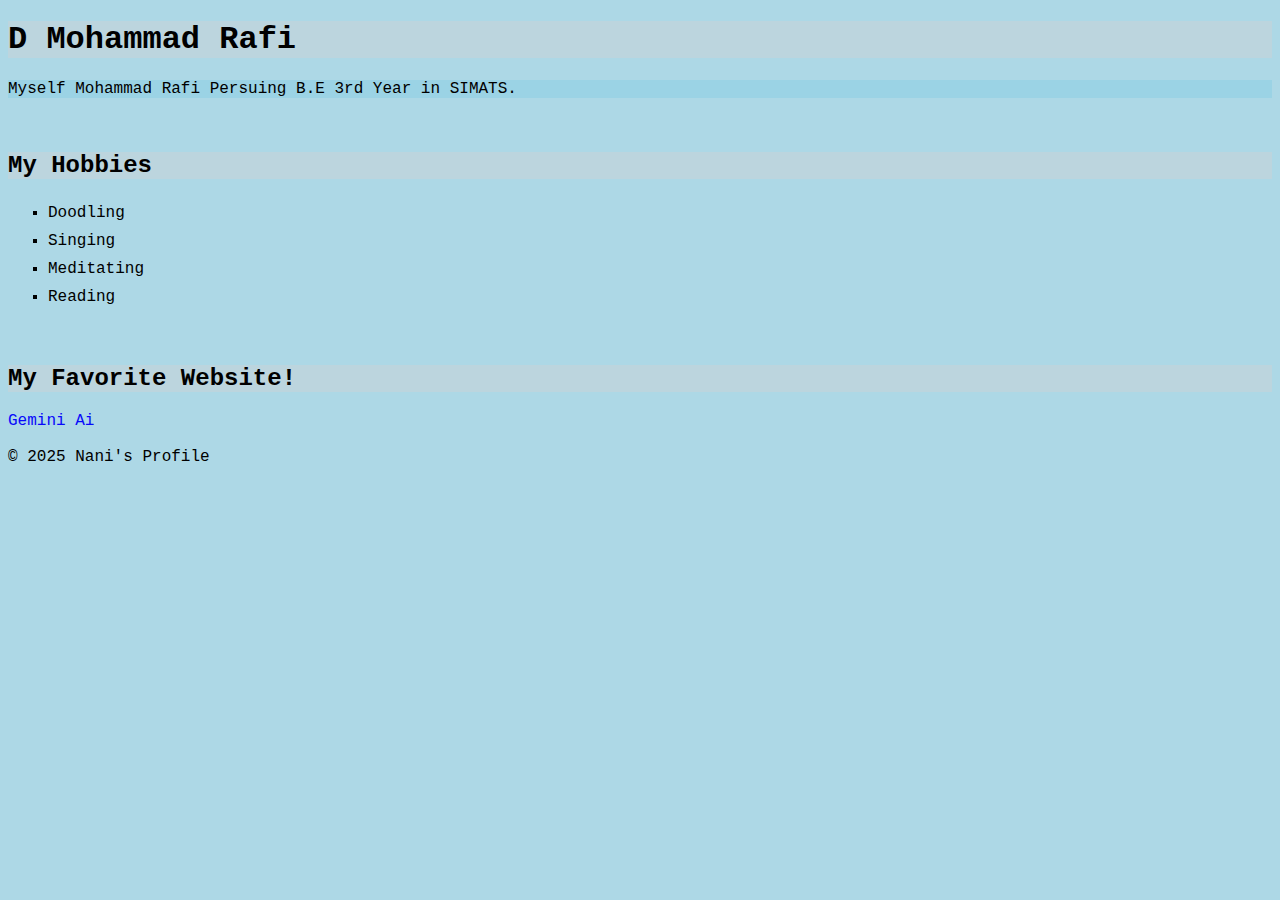
<file: Day 3/index.html>
<!DOCTYPE html>
<html lang="en">
<head>
    <meta charset="UTF-8">
    <meta name="viewport" content="width=device-width, initial-scale=1.0">
    <title>CSS Styling</title>
    <link rel="stylesheet" href="styles.css">

</head>
<body>
    <header>
        <h1>D Mohammad Rafi</h1>
        <p>Myself Mohammad Rafi Persuing B.E 3rd Year in SIMATS.</p>
    </header>
    <br>
    <section>
        <h2>My Hobbies</h2>
        <ul>
            <li>Doodling</li>
            <li>Singing</li>
            <li>Meditating</li>
            <li>Reading</li>
        </ul>
    </section>
    <br>
    <article>
        <h2>My Favorite Website!</h2>
        <a href="https://gemini.google.com/">Gemini Ai</a>
    </article>
    <br>
    <footer>&copy; 2025 Nani's Profile</footer>
</body>
</html>
</file>
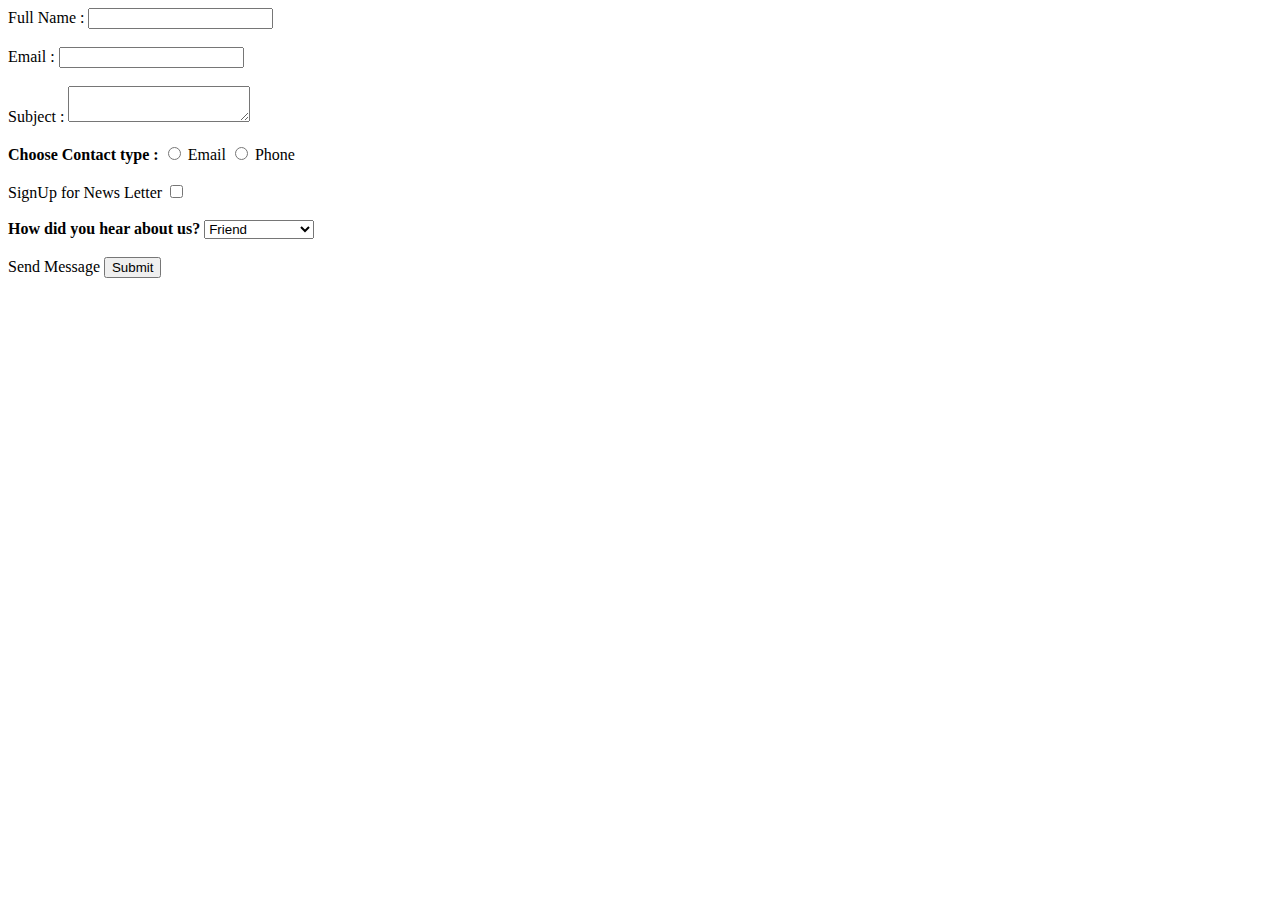
<file: Day 2/Practice1/index.html>
<!DOCTYPE html>
<html lang="en">
<head>
    <meta charset="UTF-8">
    <meta name="viewport" content="width=device-width, initial-scale=1.0">
    <title>Contact Details</title>
</head>
<body>
    <form>
        <div>
            <label for="name">Full Name :</label>
            <input type="text" id="name">
        </div>
        <br>
        <div>
            <label for="email">Email :</label>
            <input type="email" id="email">
        </div>
        <br>
        <div>
            <label for="text">Subject :</label>
            <textarea></textarea>
        </div>
        <br>
        <div>
            <b>Choose Contact type :</b>
            <input type="radio" name="choose">
                <radio id="email">Email</radio>
            <input type="radio" name="choose">
                <radio id="number">Phone</radio>
        </div>
        <br>
        <div>
            <label for="chekbox">SignUp for News Letter</label>
            <input type="checkbox" id="checkbox">
        </div>
        <br>
        <div>
            <b>How did you hear about us?</b>
            <select>
                <option>Friend</option>
                <option>Search Engine</option>
                <option>Social Media</option>
                <option>Others</option>
            </select>
        </div>
        <br>
        <label>Send Message</label>
        <button type="submit">Submit</button>
    </form>
</body>
</html>
</file>
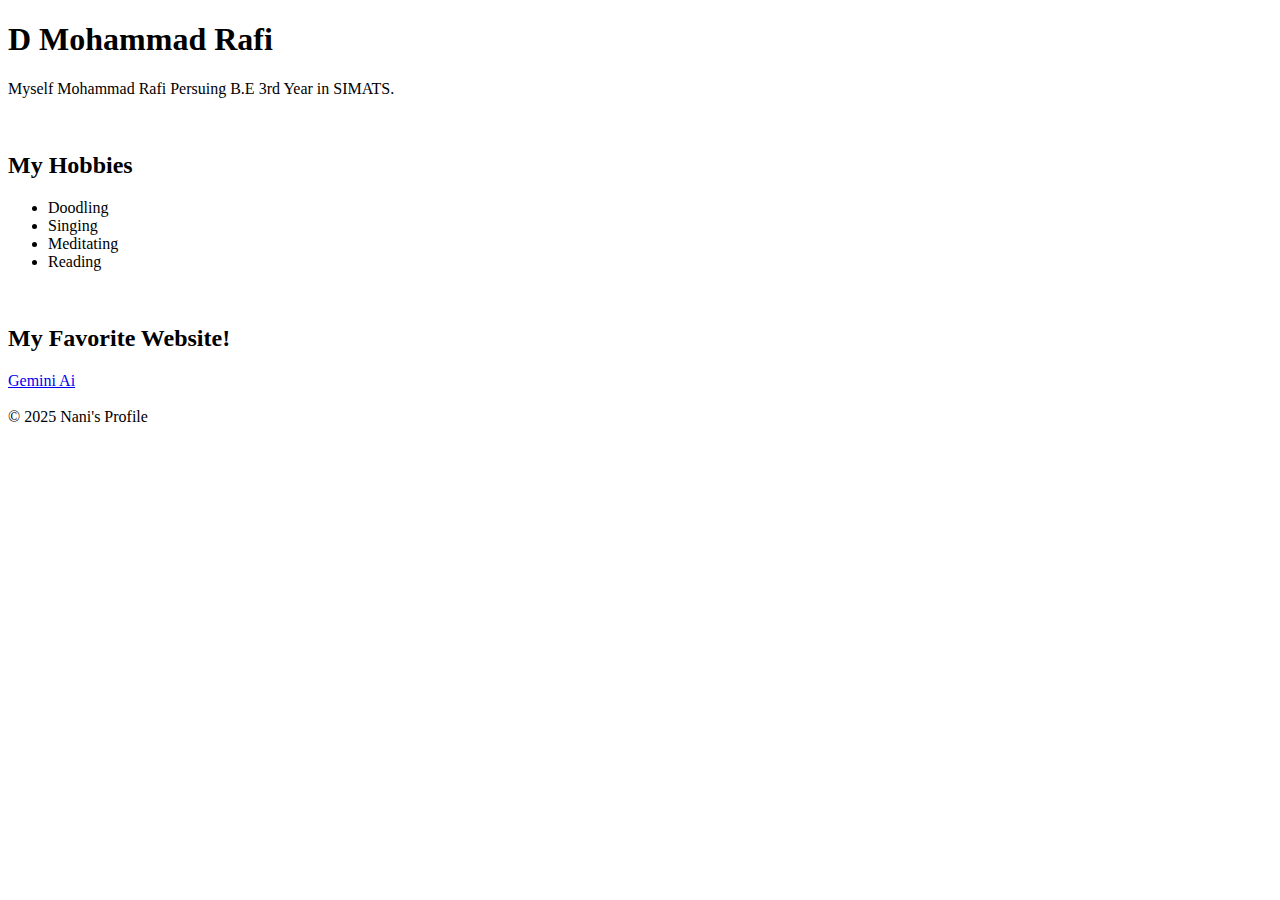
<file: Day 2/Practice2/index.html>
<!DOCTYPE html>
<html lang="en">
<head>
    <meta charset="UTF-8">
    <meta name="viewport" content="width=device-width, initial-scale=1.0">
    <title>Profile</title>
</head>
<body>
    <header>
        <h1>D Mohammad Rafi</h1>
        <p>Myself Mohammad Rafi Persuing B.E 3rd Year in SIMATS.</p>
    </header>
    <br>
    <section>
        <h2>My Hobbies</h2>
        <ul>
            <li>Doodling</li>
            <li>Singing</li>
            <li>Meditating</li>
            <li>Reading</li>
        </ul>
    </section>
    <br>
    <article>
        <h2>My Favorite Website!</h2>
        <a href="https://gemini.google.com/">Gemini Ai</a>
    </article>
    <br>
    <footer>&copy; 2025 Nani's Profile</footer>
</body>
</html>
</file>
<file: Day 3/styles.css>
body {background-color: #add8e6;}
h1 , h2 {background-color: #bcd5de;}
p {background-color:#9bd3e5;}
body {font-family: 'Courier New', Courier, monospace;}
h1 {font-size: 3em, font-weight: bold;}
ul {list-style-type: square;}
li {padding: 5px 0;}
a {color: #0808fa; text-decoration:none;}
a:hover {
    color: #31315f;
}
</file>
